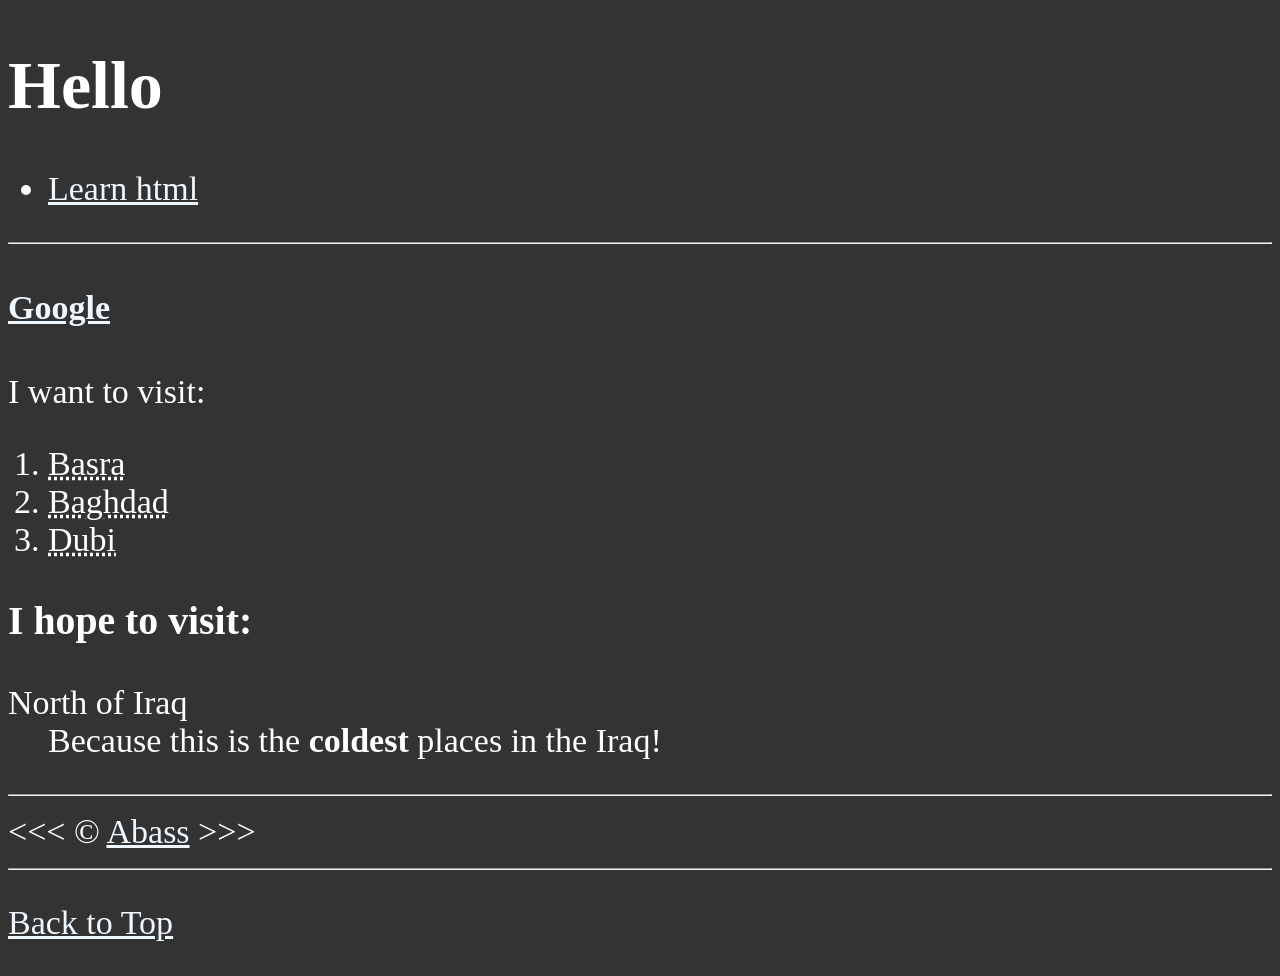
<file: index.html>
<!DOCTYPE html>
<html lang="en">
    <head>
        <title>index.html</title>
        <meta charset="UTF-8">
        <meta name="description" content="Hi Im Abass. this page for me. ">
        <meta name="author" content="Abass">
        <link rel="stylesheet" href="style.css"
        type="text/css">
        <link rel="icon" href="html15.png" type="image/x-icon">
    
</head>
<body>
    <!--It is body of project-->
    <div class="color">
        <h1>Hello</h1>
        <nav>
            <ul>
                <li>
                    <a href="#html">Learn html</a>
                </li>
                
            </ul>
        </nav>
        
        
        
        
        
        <hr>

        <section id="html">
        <h4><abbr><a href="https://google.com">Google</a></abbr></h4>
        <p>I want to visit:</p>
        <ol>
            <li><abbr title="It is important city in south of Iraq ">Basra</abbr></li>
            <li><abbr title="It is capital of Iraq">Baghdad</abbr></li>
            <li><abbr title="It is very important city in UAE">Dubi</abbr></li>
        </ol>
        <h3>I hope to visit:</h3>
        <dl>
            <dt>North of Iraq</dt>
            <dd>Because this is the <strong>coldest</strong> places in the Iraq!</dd>
        </dl>
        </section>

        <hr>
        &lt;&lt;&lt; &copy; <a href="about.html">Abass</a> &gt;&gt;&gt; 
        
        <hr>
        <p>
            <a href="#">Back to Top</a>
        </p>
        

</body>
</html>
</file>
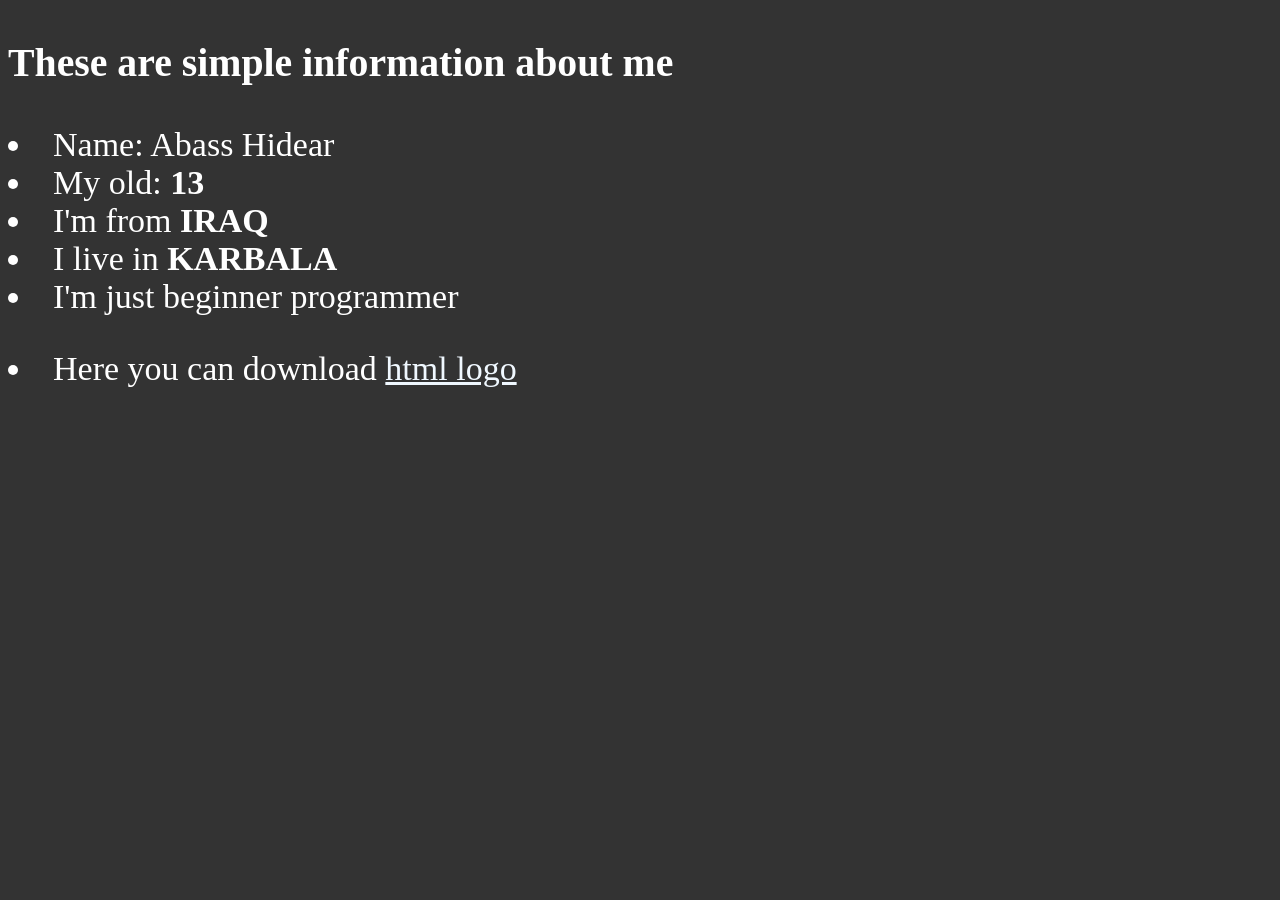
<file: about.html>
<!DOCTYPE html>
<html lang="en">
    <head>
        <title>index.html</title>
        <meta charset="UTF-8">
        <meta name="description" content="This is page contanins all the things I am learning about html">
        <meta name="author" content="Abass">
        <link rel="stylesheet" href="style.css"
        type="text/css">
        <link rel="icon" href="html15.png" type="image/x-icon">
    
</head>
<body>
    <!--It is body of project-->
    <div class="color">
        <h3>These are simple information about me</h3>
        
        <p>
            <li>Name: Abass Hidear</li>
            <li>My old: <abbr><strong>13</strong></abbr></li>
            <li>I'm from <abbr><strong>IRAQ</strong></abbr></li>
            <li>I live in <abbr><strong>KARBALA</strong></abbr></li>
            <li>I'm just beginner programmer</li>
        </p>
        <li>Here you can download  <a href="html15.png" download>html logo</a></li>
    </div>
</body>
</html>
</file>
<file: style.css>
html {
    font-size: 34px;
}
body {
            
    background-color: #333;
    
}
.color {
            color: white;
}
a {
    color:aliceblue
}
a:visited {
    color:lightgray;
}
a:hover , a:active {
    color:#eee;
}
</file>
